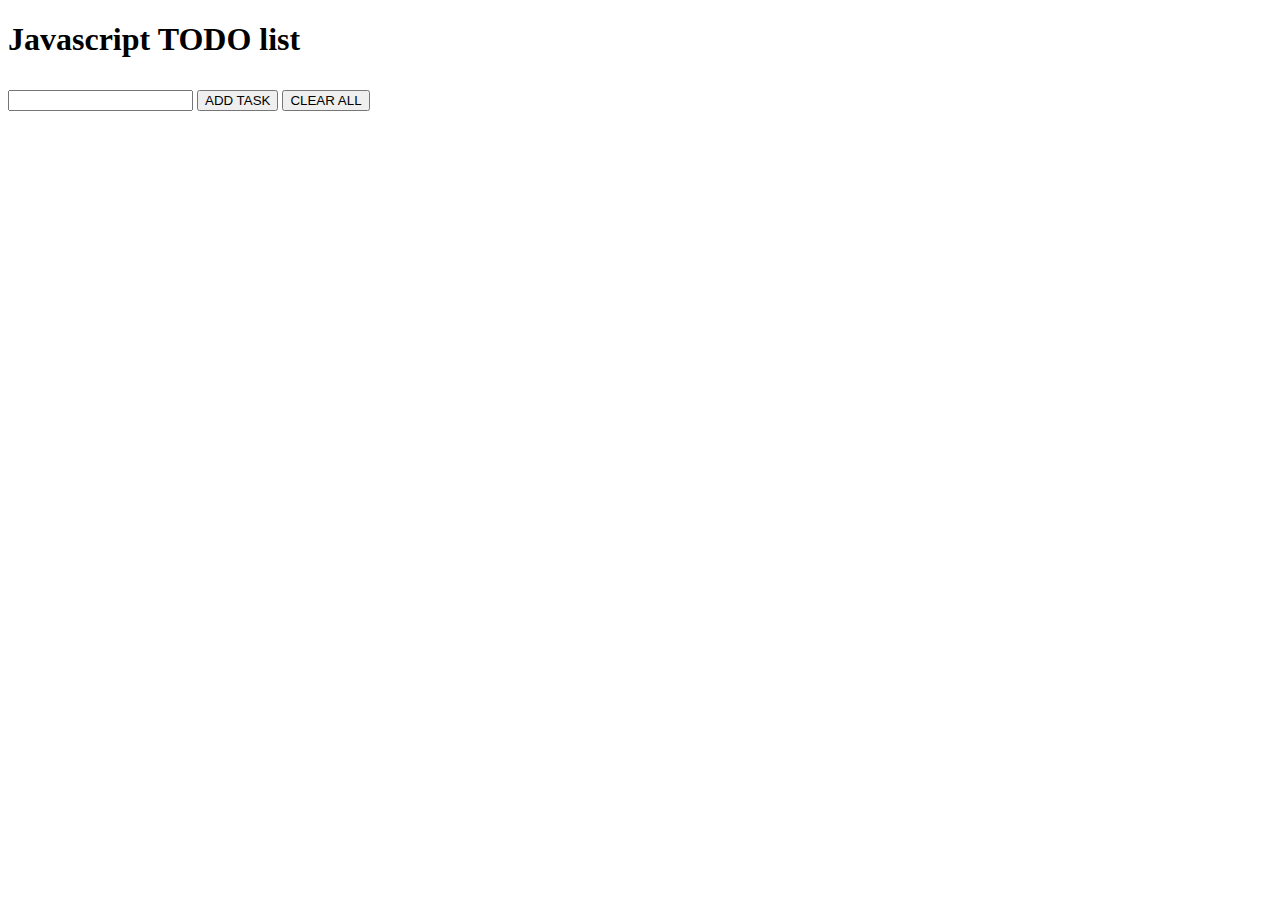
<file: index.html>
<!DOCTYPE html>
<html lang="en">
  <head>
    <meta charset="UTF-8" />
    <meta name="viewport" content="width=device-width, initial-scale=1.0" />
    <meta http-equiv="X-UA-Compatible" content="ie=edge" />
    <title>todolist</title>

    <link rel="stylesheet" href="styles.css" />
    <link
      rel="stylesheet"
      href="https://cdn.jsdelivr.net/npm/bootstrap-icons@1.4.0/font/bootstrap-icons.css"
    />

    <link
      href="https://cdn.jsdelivr.net/npm/bootstrap@5.3.2/dist/css/bootstrap.min.css"
      rel="stylesheet"
      integrity="sha384-T3c6CoIi6uLrA9TneNEoa7RxnatzjcDSCmG1MXxSR1GAsXEV/Dwwykc2MPK8M2HN"
      crossorigin="anonymous"
    />
    <link
      rel="stylesheet"
      href="https://bootswatch.com/5/darkly/bootstrap.min.css"
    />
  </head>
  <body>
    <main>
      <div class="container">
        <div class="row">
          <div class="col"></div>
          <div class="col-md-6 col-sm-12">
            <h1>Javascript TODO list</h1>
            <input type="text" class="form-control" id="userInput" />

            <button class="btn btn-primary" onclick="addToList()">
              ADD TASK
            </button>
            <button class="btn btn-primary" onclick="clearAllTasks()">
              CLEAR ALL
            </button>
            <ul class="list-group" id="list"></ul>
          </div>
          <div class="col"></div>
        </div>
      </div>
    </main>

    <script src="index.js"></script>
    <script
      src="https://cdn.jsdelivr.net/npm/bootstrap@5.3.2/dist/js/bootstrap.bundle.min.js"
      integrity="sha384-C6RzsynM9kWDrMNeT87bh95OGNyZPhcTNXj1NW7RuBCsyN/o0jlpcV8Qyq46cDfL"
      crossorigin="anonymous"
    ></script>
  </body>
</html>
</file>
<file: styles.css>
input {
  max-width: 100%;
}
.btn-primary {
  margin-top: 10px;
  margin-bottom: 10px;
}

.btn-danger {
  float: right;
  margin: 5px;
}
li {
  margin-bottom: 10px;
  max-width: 100%;
  word-wrap: break-word;
  overflow-wrap: break-word;
}
input {
  max-width: 70%;
}
</file>
